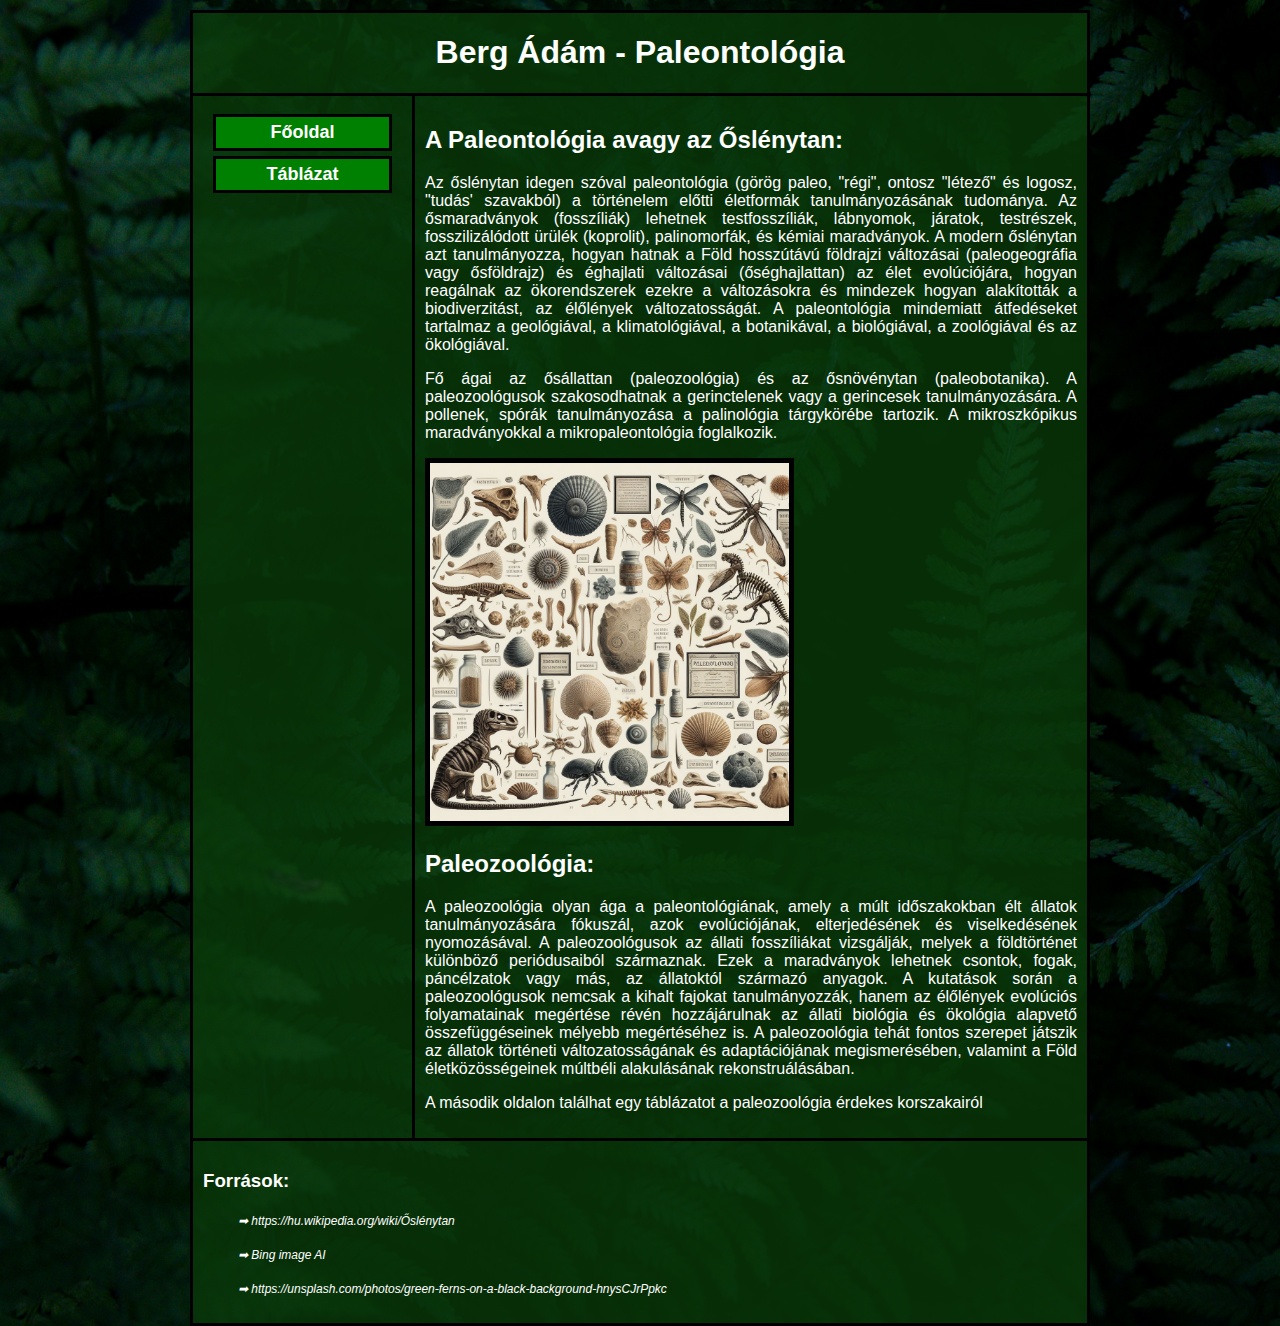
<file: index.html>
<!DOCTYPE html>
<html lang="hu">
  <head>
    <meta charset="UTF-8" />
    <meta name="viewport" content="width=device-width, initial-scale=1.0" />
    <title>Berg Ádám beadandó</title>
    <meta name="description" content="Érdeklődési körömről készült oldal" />
    <meta name="keywords" content="Paleontológia" />
    <meta name="author" content="Berg Ádám" />
    <link rel="stylesheet" href="style.css" />
  </head>
  <body>
    <main>
      <header><h1>Berg Ádám - Paleontológia</h1></header>
      <nav>
        <ul>
          <li><a href="#">Főoldal</a></li>
          <li><a href="tabla.html">Táblázat</a></li>
        </ul>
      </nav>
      <article>
        <h2>A Paleontológia avagy az Őslénytan:</h2>
        <p>
          Az őslénytan idegen szóval paleontológia (görög paleo, "régi", ontosz
          "létező" és logosz, "tudás' szavakból) a történelem előtti életformák
          tanulmányozásának tudománya. Az ősmaradványok (fosszíliák) lehetnek
          testfosszíliák, lábnyomok, járatok, testrészek, fosszilizálódott
          ürülék (koprolit), palinomorfák, és kémiai maradványok. A modern
          őslénytan azt tanulmányozza, hogyan hatnak a Föld hosszútávú földrajzi
          változásai (paleogeográfia vagy ősföldrajz) és éghajlati változásai
          (őséghajlattan) az élet evolúciójára, hogyan reagálnak az
          ökorendszerek ezekre a változásokra és mindezek hogyan alakították a
          biodiverzitást, az élőlények változatosságát. A paleontológia
          mindemiatt átfedéseket tartalmaz a geológiával, a klimatológiával, a
          botanikával, a biológiával, a zoológiával és az ökológiával.
        </p>
        <p>
          Fő ágai az ősállattan (paleozoológia) és az ősnövénytan
          (paleobotanika). A paleozoológusok szakosodhatnak a gerinctelenek vagy
          a gerincesek tanulmányozására. A pollenek, spórák tanulmányozása a
          palinológia tárgykörébe tartozik. A mikroszkópikus maradványokkal a
          mikropaleontológia foglalkozik.
        </p>
        <img src="paleo.jpg" alt="Paleontológia" title="Paleontológia"/>
        <h2>Paleozoológia:</h2>
        <p>
          A paleozoológia olyan ága a paleontológiának, amely a múlt
          időszakokban élt állatok tanulmányozására fókuszál, azok
          evolúciójának, elterjedésének és viselkedésének nyomozásával. A
          paleozoológusok az állati fosszíliákat vizsgálják, melyek a
          földtörténet különböző periódusaiból származnak. Ezek a maradványok
          lehetnek csontok, fogak, páncélzatok vagy más, az állatoktól származó
          anyagok. A kutatások során a paleozoológusok nemcsak a kihalt fajokat
          tanulmányozzák, hanem az élőlények evolúciós folyamatainak megértése
          révén hozzájárulnak az állati biológia és ökológia alapvető
          összefüggéseinek mélyebb megértéséhez is. A paleozoológia tehát fontos
          szerepet játszik az állatok történeti változatosságának és
          adaptációjának megismerésében, valamint a Föld életközösségeinek
          múltbéli alakulásának rekonstruálásában.
        </p>
        <p>
          A második oldalon találhat egy táblázatot a paleozoológia érdekes
          korszakairól
        </p>
      </article>
      <footer>
        <h3>Források:</h3>
        <p><a href="https://hu.wikipedia.org/wiki/Őslénytan">➡ https://hu.wikipedia.org/wiki/Őslénytan</a></p>
        <p><a href="https://www.bing.com/images/create">➡ Bing image AI</a></p>
        <p><a href="https://unsplash.com/photos/green-ferns-on-a-black-background-hnysCJrPpkc">➡ https://unsplash.com/photos/green-ferns-on-a-black-background-hnysCJrPpkc</a></p>
      </footer>
    </main>
  </body>
</html>
</file>
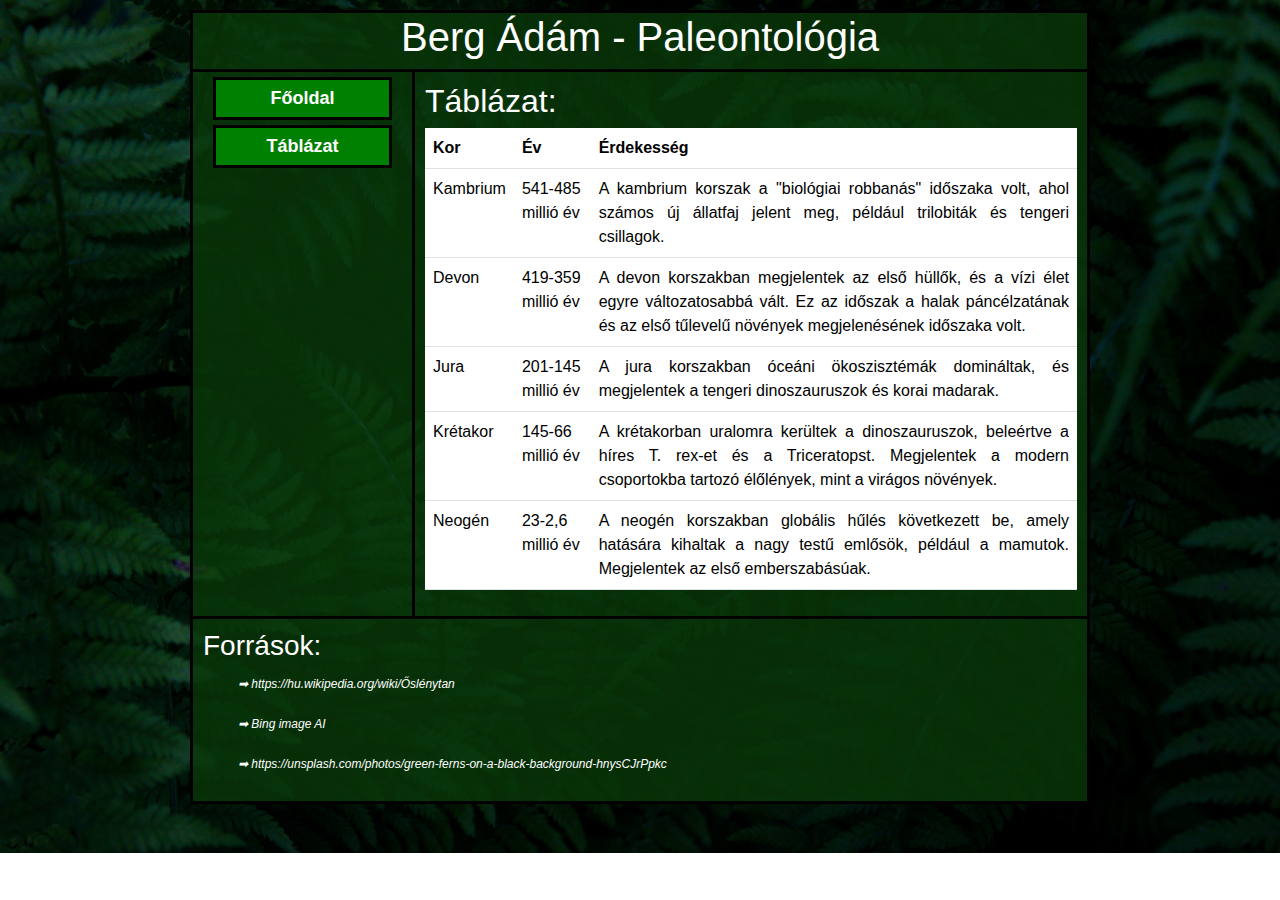
<file: tabla.html>
<!DOCTYPE html>
<html lang="hu">
  <head>
    <meta charset="UTF-8" />
    <meta name="viewport" content="width=device-width, initial-scale=1.0" />
    <title>Berg Ádám beadandó</title>
    <meta name="description" content="Érdeklődési körömről készült oldal" />
    <meta name="keywords" content="Paleontológia" />
    <meta name="author" content="Berg Ádám" />
    <link href="https://cdn.jsdelivr.net/npm/bootstrap@5.3.2/dist/css/bootstrap.min.css" rel="stylesheet">
    <script src="https://cdn.jsdelivr.net/npm/bootstrap@5.3.2/dist/js/bootstrap.bundle.min.js"></script>
    <link rel="stylesheet" href="style.css" />
  </head>
  <body>
    <main>
      <header><h1>Berg Ádám - Paleontológia</h1></header>
      <nav>
        <ul>
          <li><a href="index.html">Főoldal</a></li>
          <li><a href="#">Táblázat</a></li>
        </ul>
      </nav>
      <article>
        <h2>Táblázat:</h2>
        <table class="table">
            <thead>
                <tr>
                    <th scope="col">Kor</th>
                    <th scope="col">Év</th>
                    <th scope="col">Érdekesség</th>
                </tr>
            </thead>
            <tbody>
                <tr>
                    <td>Kambrium</td>
                    <td>541-485 millió év</td>
                    <td>A kambrium korszak a "biológiai robbanás" időszaka volt, ahol számos új állatfaj jelent meg, például trilobiták és tengeri csillagok.</td>
                </tr>
                <tr>
                    <td>Devon</td>
                    <td>419-359 millió év</td>
                    <td>A devon korszakban megjelentek az első hüllők, és a vízi élet egyre változatosabbá vált. Ez az időszak a halak páncélzatának és az első tűlevelű növények megjelenésének időszaka volt.</td>
                </tr>
                <tr>
                    <td>Jura</td>
                    <td>201-145 millió év</td>
                    <td>A jura korszakban óceáni ökoszisztémák domináltak, és megjelentek a tengeri dinoszauruszok és korai madarak.</td>
                </tr>
                <tr>
                    <td>Krétakor</td>
                    <td>145-66 millió év</td>
                    <td>A krétakorban uralomra kerültek a dinoszauruszok, beleértve a híres T. rex-et és a Triceratopst. Megjelentek a modern csoportokba tartozó élőlények, mint a virágos növények.</td>
                </tr>
                <tr>
                    <td>Neogén</td>
                    <td>23-2,6 millió év</td>
                    <td>A neogén korszakban globális hűlés következett be, amely hatására kihaltak a nagy testű emlősök, például a mamutok. Megjelentek az első emberszabásúak.</td>
                </tr>
            </tbody>
            
        </table>
      </article>
      <footer>
        <h3>Források:</h3>
        <p><a href="https://hu.wikipedia.org/wiki/Őslénytan">➡ https://hu.wikipedia.org/wiki/Őslénytan</a></p>
        <p><a href="https://www.bing.com/images/create">➡ Bing image AI</a></p>
        <p><a href="https://unsplash.com/photos/green-ferns-on-a-black-background-hnysCJrPpkc">➡ https://unsplash.com/photos/green-ferns-on-a-black-background-hnysCJrPpkc</a></p>
      </footer>
    </main>
  </body>
</html>
</file>
<file: style.css>
body{
    font-family: Arial, Helvetica, sans-serif;
    background-image: url(hatter.jpg);
    background-size: cover;
    background-repeat: no-repeat;
    margin: auto;
}

main{
    display: grid;
    grid-template-columns: 1fr 3fr;
    grid-template-areas: 
    "h h"
    "nav ar"
    "f f";
    max-width: 900px;
    padding-top: 10px;
    margin:auto;
}
@media (max-width: 600px) {
    main{
        display: block;
        width: 100%;
        margin-bottom: 20px;
    }
}
header{
    grid-area: h;
    background-color: rgb(9, 56, 9, 0.8);
    border: black solid 3px;
    text-align: center;
    color: white;
    border-bottom: 0;
}
nav{
    grid-area: nav;
    background-color: rgb(9, 56, 9, 0.8);
    border: black solid 3px;
    text-align: center;
    font-size: 18px;
}
ul{
    padding-left: 15px;
    padding-right: 15px;
}
li{
    list-style-type: none;
    padding: 5px;
    border: black solid 3px;
    margin: 5px;
    background-color: green;
    
}
a{
    color: white;
    text-decoration: none;
    font-weight: bold;
}
article{
    grid-area: ar;
    background-color: rgb(9, 56, 9, 0.8);
    border: black solid 3px;
    text-align: justify;
    padding: 10px;
    color: white;
    border-left: 0;
}
img{
    width: 55%;
    border: black solid 5px;
}
footer{
    grid-area: f;
    background-color: rgb(9, 56, 9, 0.8);
    border: black solid 3px;
    border-top: 0;
    text-align: justify;
    color: white;
    padding: 10px;
}
footer>p>a{
    font-size: 12px;
    font-weight: normal;
    font-style: italic;
    padding-left: 35px;
}
</file>
